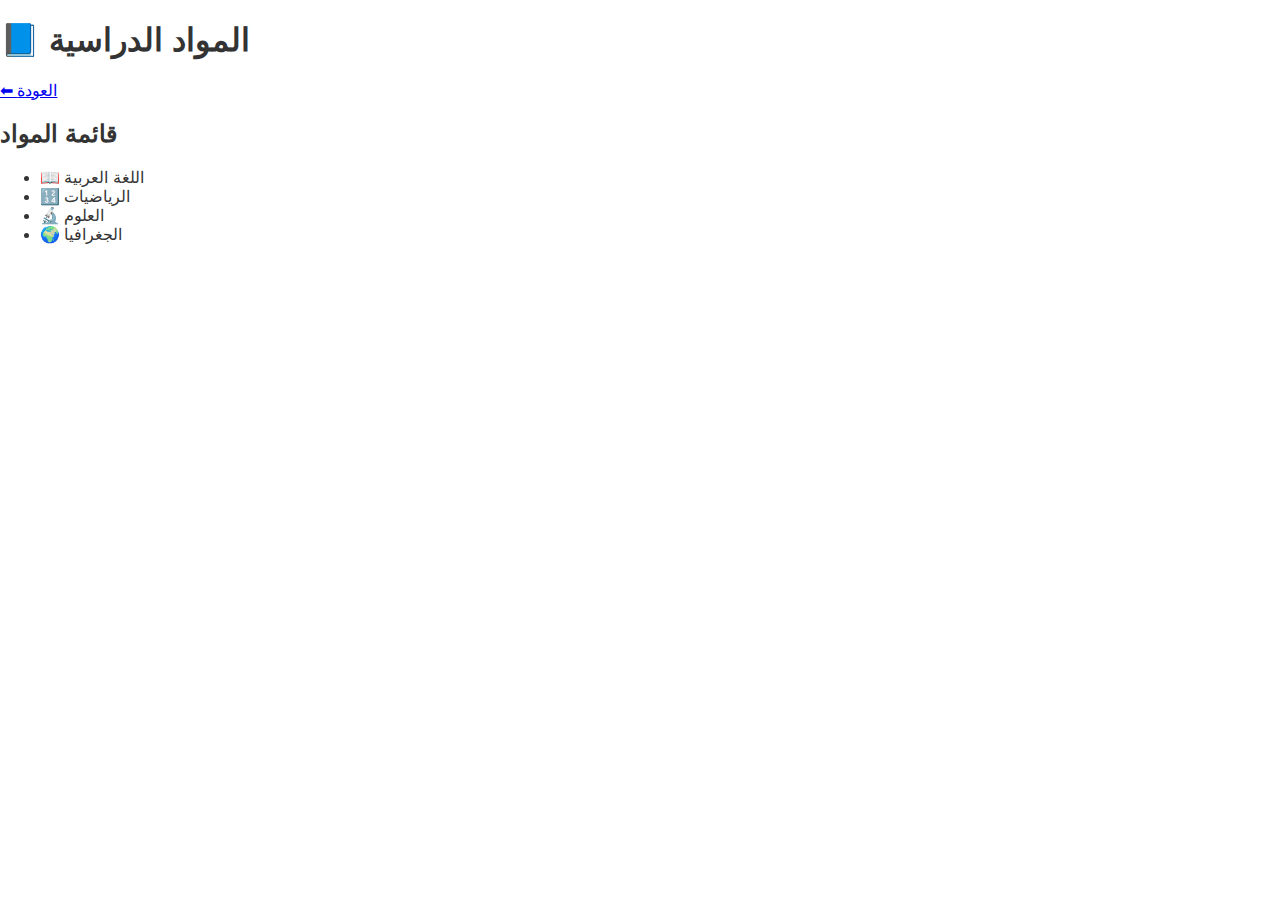
<file: subjects.html>
<!DOCTYPE html>
<html lang="ar">
<head>
    <meta charset="UTF-8">
    <meta name="viewport" content="width=device-width, initial-scale=1.0">
    <title>المواد الدراسية</title>
    <link rel="stylesheet" href="style.css">
</head>
<body>

    <header>
        <h1>📘 المواد الدراسية</h1>
        <a href="index.html" class="back-btn">⬅ العودة</a>
    </header>

    <main>
        <h2>قائمة المواد</h2>
        <ul>
            <li>📖 اللغة العربية</li>
            <li>🔢 الرياضيات</li>
            <li>🔬 العلوم</li>
            <li>🌍 الجغرافيا</li>
        </ul>
    </main>

</body>
</html>
</file>
<file: style.css>
/* الألوان الرئيسية */
:root {
    --primary-color: #2A5C82;
    --secondary-color: #F4A261;
    --text-color: #333;
}

/* الخطوط والتخطيط العام */
body {
    font-family: 'Cairo', sans-serif;
    color: var(--text-color);
    margin: 0;
    padding: 0;
}

/* خلفية الصفحة */
.background-image {
    position: fixed;
    top: 0;
    left: 0;
    width: 100%;
    height: 100%;
    background: url('classroom-bg.jpg') center/cover;
    opacity: 0.1;
    z-index: -1;
}

/* شريط التنقل */
.navbar {
    background: rgba(255, 255, 255, 0.9);
    padding: 1rem;
    display: flex;
    justify-content: space-between;
    align-items: center;
    box-shadow: 0 2px 5px rgba(0,0,0,0.1);
}

/* تصميم الأزرار */
.login-btn {
    background: var(--primary-color);
    color: white;
    border: none;
    padding: 0.5rem 1rem;
    cursor: pointer;
    border-radius: 5px;
}

.login-btn:hover {
    background: var(--secondary-color);
}

/* القائمة الجانبية */
.sidebar {
    width: 200px;
    background: #f4f4f4;
    padding: 1rem;
    position: fixed;
    top: 60px;
    left: 0;
    height: 100%;
}

.sidebar ul {
    list-style: none;
    padding: 0;
}

.sidebar ul li {
    padding: 10px 0;
}

.sidebar ul li a {
    text-decoration: none;
    color: var(--text-color);
}

/* نافذة تسجيل الدخول */
.modal {
    display: none;
    position: fixed;
    top: 0;
    left: 0;
    width: 100%;
    height: 100%;
    background: rgba(0,0,0,0.5);
}

.modal-content {
    background: white;
    width: 90%;
    max-width: 400px;
    margin: 2rem auto;
    padding: 2rem;
    border-radius: 10px;
    text-align: center;
}
</file>
